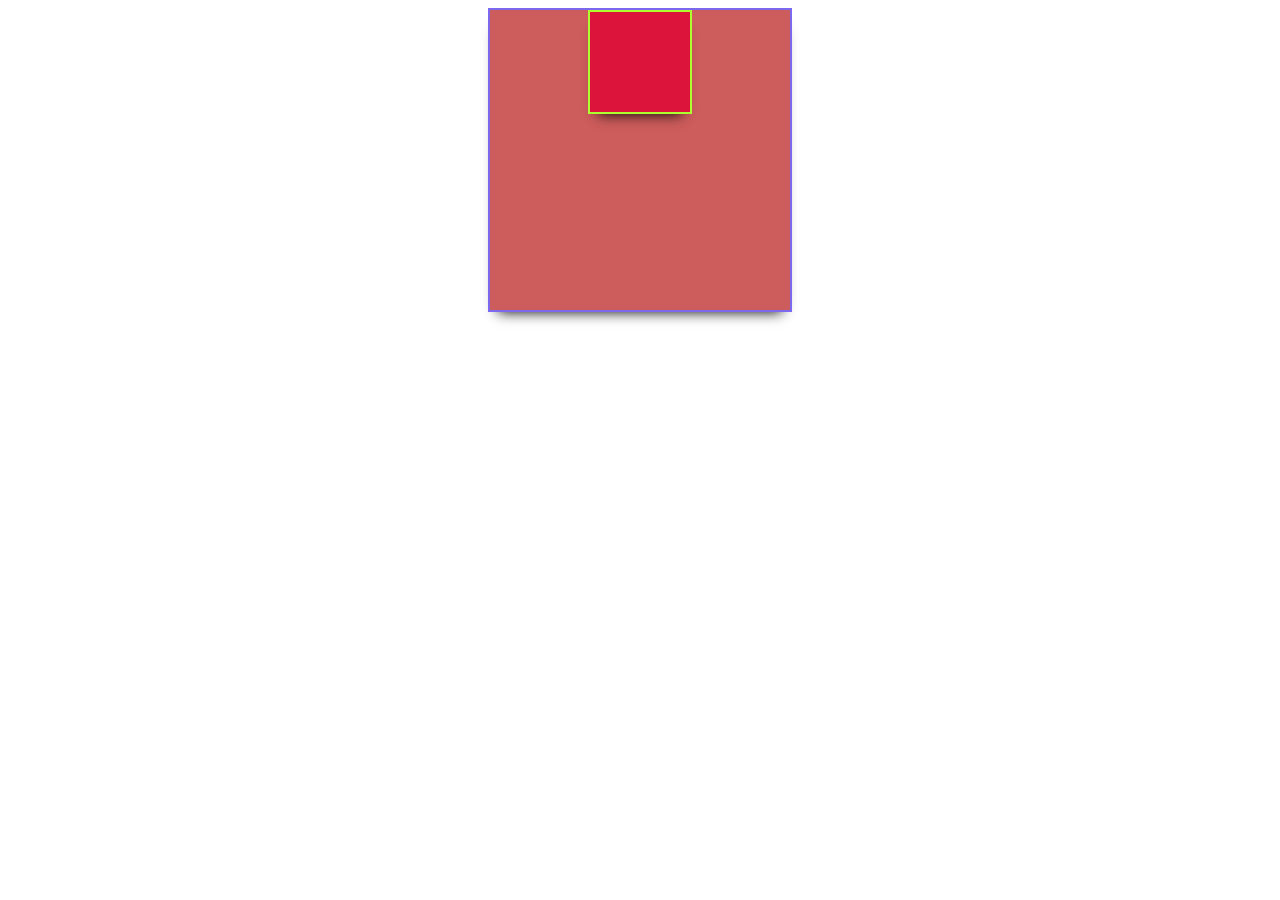
<file: index.html>
<!-- //Advance javascript
//Event Propagation - capturing(top to bottom) & bubbling(bottom to top)
//by default - bubbling -->

<!DOCTYPE html>
<html lang="en">
<head>
    <meta charset="UTF-8">
    <meta http-equiv="X-UA-Compatible" content="IE=edge">
    <meta name="viewport" content="width=device-width, initial-scale=1.0">
    <style>
        .parentDiv{
            height: 300px;
            width: 300px;
            border: 2px solid mediumslateblue;
            background-color: indianred;
            cursor: pointer;
            box-shadow: 0 10px 13px -10px rgba(0, 0,0, 6);
            margin: auto;
        }
        .ChildDiv{
            height: 100px;
            width: 100px;
            border: 2px solid greenyellow;
            background-color: crimson;
            cursor: pointer;
            box-shadow: 0 10px 13px -10px rgba(0, 0,0, 4);
            margin: auto;
        }
    </style>
    <title>Document</title>

</head>
<body>
    
    <div id="parent" class="parentDiv">
        <div id="child" class="ChildDiv"></div>
    </div>


    <script>
    const parentID = document.getElementById("parent");
    const childID = document.getElementById("child");

    parentCall = () => {
        alert("Parent Div Clicked");
    }
    childCall = () => {
        alert("Child Div Clicked");
        //event.stopPropagation();  //stop forward alert
    }

    parentID.addEventListener("click",parentCall,true);  //true for capturing
    childID.addEventListener("click",childCall,true); //by defalt false for bubbling
    </script>
</body>
</html>
</file>
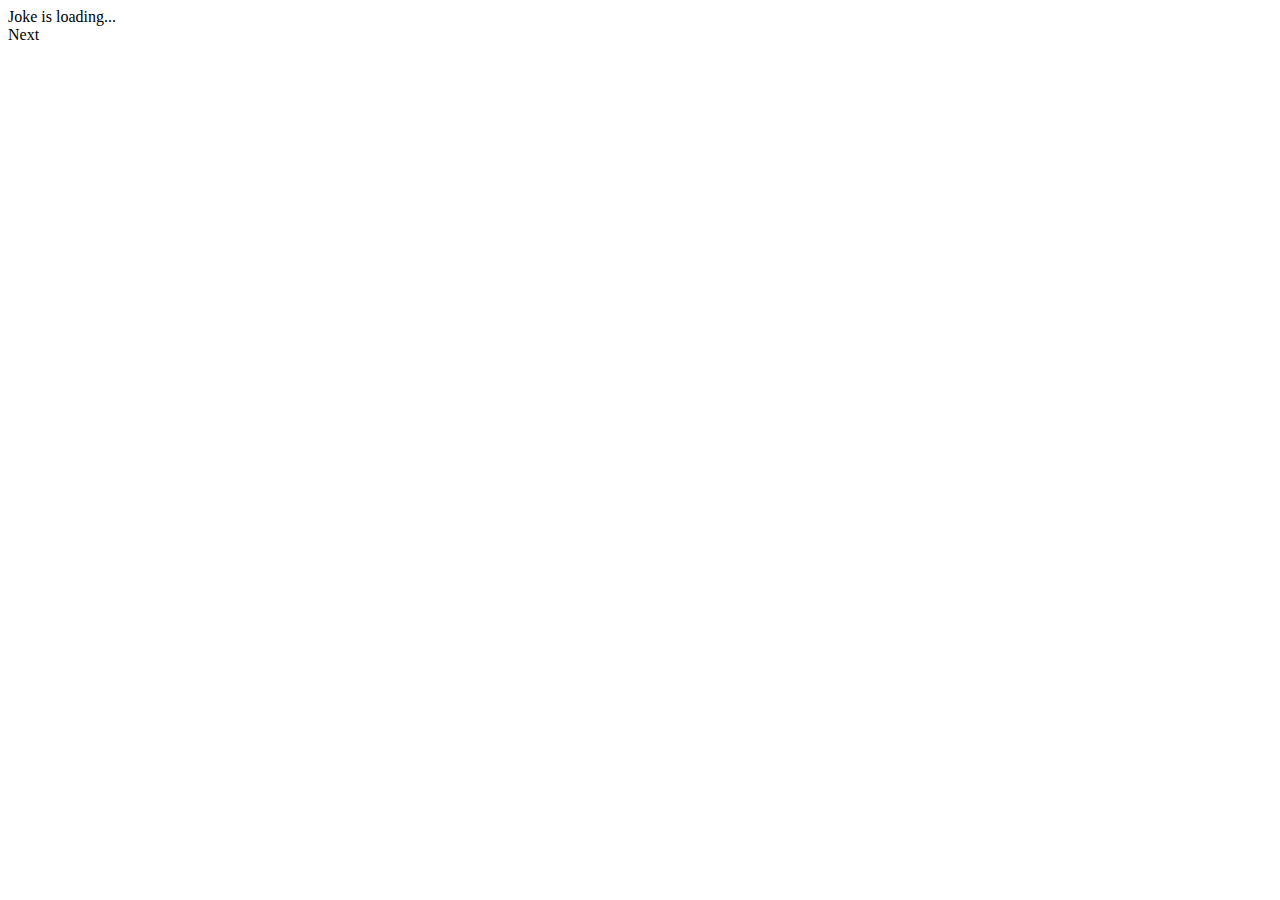
<file: fetchpromicesAPI.html>
<!DOCTYPE html>
<html lang="en">
<head>
    <meta charset="UTF-8">
    <meta http-equiv="X-UA-Compatible" content="IE=edge">
    <meta name="viewport" content="width=device-width, initial-scale=1.0">
    <title>Promices fetch API</title>
    <!-- CSS only -->
<link href="https://cdn.jsdelivr.net/npm/bootstrap@5.0.2/dist/css/bootstrap.min.css" rel="stylesheet" integrity="sha384-EVSTQN3/azprG1Anm3QDgpJLIm9Nao0Yz1ztcQTwFspd3yD65VohhpuuCOmLASjC" crossorigin="anonymous">
</head>
<body>
    <div id="container">
        <div class="text-center">
        <div class="bg-secondary w-50 m-auto text-light mt-4 curved" id="jokes">
            Joke is loading...
        </div>
        <div class="btn btn-warning text-dark btn-block jokebtn btn-md w-10 text-center m-auto mt-3">Next</div>
        </div>
    </div>

    <script>
        const jokes = document.querySelector('#jokes');
        const jokebtn = document.querySelector('.jokebtn');

        // const generatejokes = () => {
        //     setHeader = {
        //         headers : {
        //             Accept : "application/json"
        //         }
        //     }
        //     fetch('https://icanhazdadjoke.com',setHeader)
        //     .then((res) => res.json())
        //     .then((data) => jokes.innerHTML = data.joke)
        //     .catch((error) => console.log(error))
        // }
        // jokebtn.addEventListener('click',generatejokes);
        // generatejokes();

        //same as ->
         
        const generatejokes = async() => {
            try{
                setHeader = {
                headers : {
                    Accept : "application/json"
                }
            }
            const res = await fetch('https://icanhazdadjoke.com',setHeader);
            const data = await res.json();
            jokes.innerHTML = data.joke;
        }catch(err){
            console.log(`the error is ${err}`);}
        }
            
        jokebtn.addEventListener('click',generatejokes);
        generatejokes();
        
    </script>
    <!-- JavaScript Bundle with Popper -->
<script src="https://cdn.jsdelivr.net/npm/bootstrap@5.0.2/dist/js/bootstrap.bundle.min.js" integrity="sha384-MrcW6ZMFYlzcLA8Nl+NtUVF0sA7MsXsP1UyJoMp4YLEuNSfAP+JcXn/tWtIaxVXM" crossorigin="anonymous"></script>

</body>
</html>
</file>
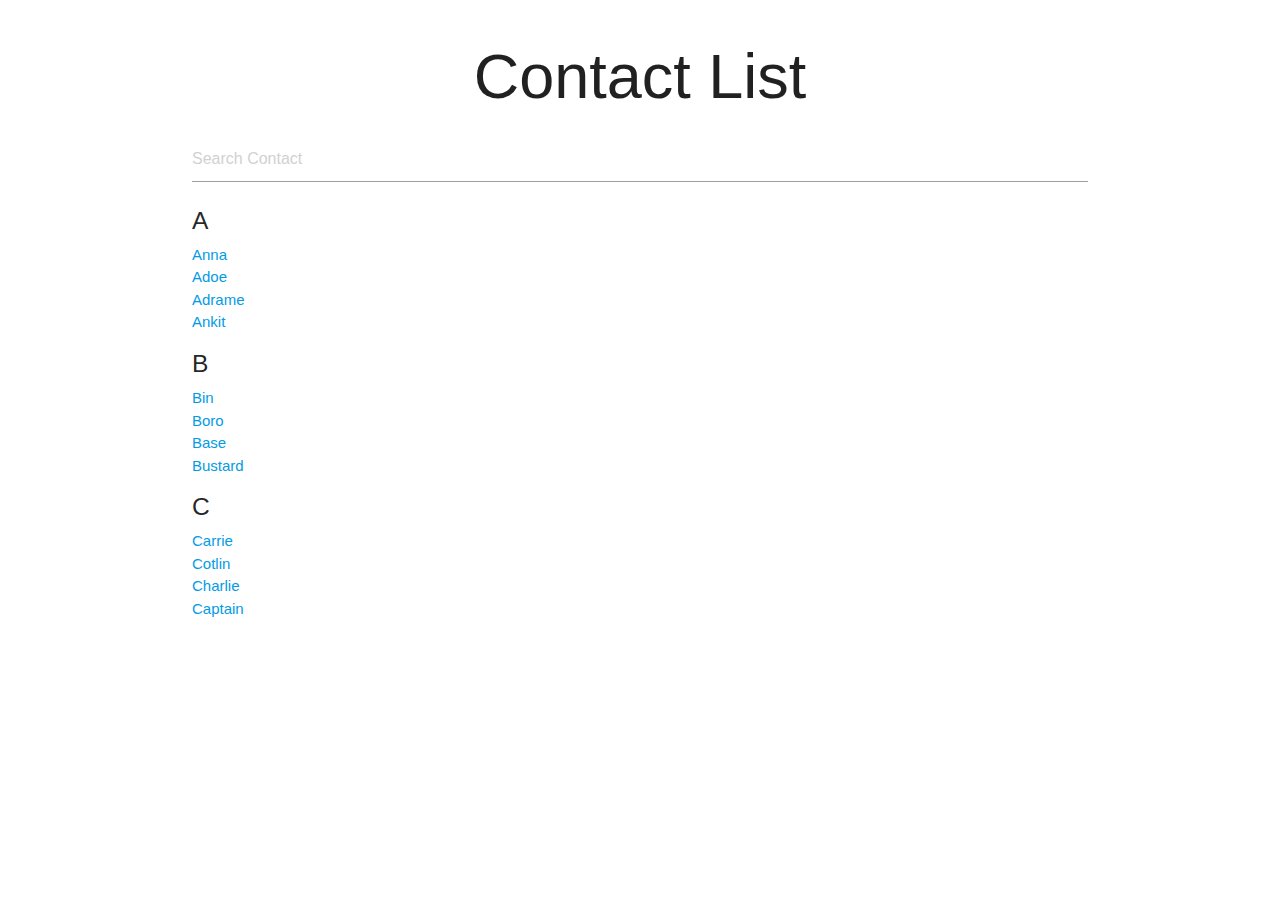
<file: filterableList.html>
<!DOCTYPE html>
<html lang="en">
<head>
    <meta charset="UTF-8">
    <meta http-equiv="X-UA-Compatible" content="IE=edge">
    <meta name="viewport" content="width=device-width, initial-scale=1.0">
    <title>Contact List</title>
    <link rel="stylesheet" href="https://cdnjs.cloudflare.com/ajax/libs/materialize/1.0.0/css/materialize.min.css" integrity="sha512-UJfAaOlIRtdR+0P6C3KUoTDAxVTuy3lnSXLyLKlHYJlcSU8Juge/mjeaxDNMlw9LgeIotgz5FP8eUQPhX1q10A==" crossorigin="anonymous" referrerpolicy="no-referrer" />
</head>
<body>
    <div class="container">
        <h1 class="center-align">
            Contact List
        </h1>
        <input type="text" id="filterInput" placeholder="Search Contact">
        <ul class="collecton with-header" id='names'>
            <li class="collection-header">
                <h5>A</h5>
            </li>
            <li class="collection-item">
                <a href="#">Anna</a>
            </li>
            <li class="collection-item">
                <a href="#">Adoe</a>
            </li>
            <li class="collection-item">
                <a href="#">Adrame</a>
            </li>
            <li class="collection-item">
                <a href="#">Ankit</a>
            </li>
            <li class="collection-header">
                <h5>B</h5>
            </li>
            <li class="collection-item">
                <a href="#">Bin</a>
            </li>
            <li class="collection-item">
                <a href="#">Boro</a>
            </li>
            <li class="collection-item">
                <a href="#">Base</a>
            </li>
            <li class="collection-item">
                <a href="#">Bustard</a>
            </li>
            <li class="collection-header">
                <h5>C</h5>
            </li>
            <li class="collection-item">
                <a href="#">Carrie</a>
            </li>
            <li class="collection-item">
                <a href="#">Cotlin</a>
            </li>
            <li class="collection-item">
                <a href="#">Charlie</a>
            </li>
            <li class="collection-item">
                <a href="#">Captain</a>
            </li>
        </ul>
    </div>

    <script>
        let filterInput = document.getElementById('filterInput');
        filterInput.addEventListener('keyup',filterNames);

        function filterNames(){
            let filterValue = document.getElementById('filterInput').value.toLowerCase();
            // console.log(filterValue);

            //get ul
            let ul = document.getElementById('names');
            //get li
            let li = ul.querySelectorAll('li.collection-item');

            for(let  i =0; i < li.length; i++){
                let a = li[i].children[0].innerHTML;
                
                if(a.toLowerCase().indexOf(filterValue) > -1){
                    li[i].style.display = '';
                }else{
                    li[i].style.display = 'none';
                }
            }
        }
        //keybord test
        //let me uee it agian, owao!! it's awesome. 
        //let's practice through it.><
    </script>
</body>
</html>
</file>
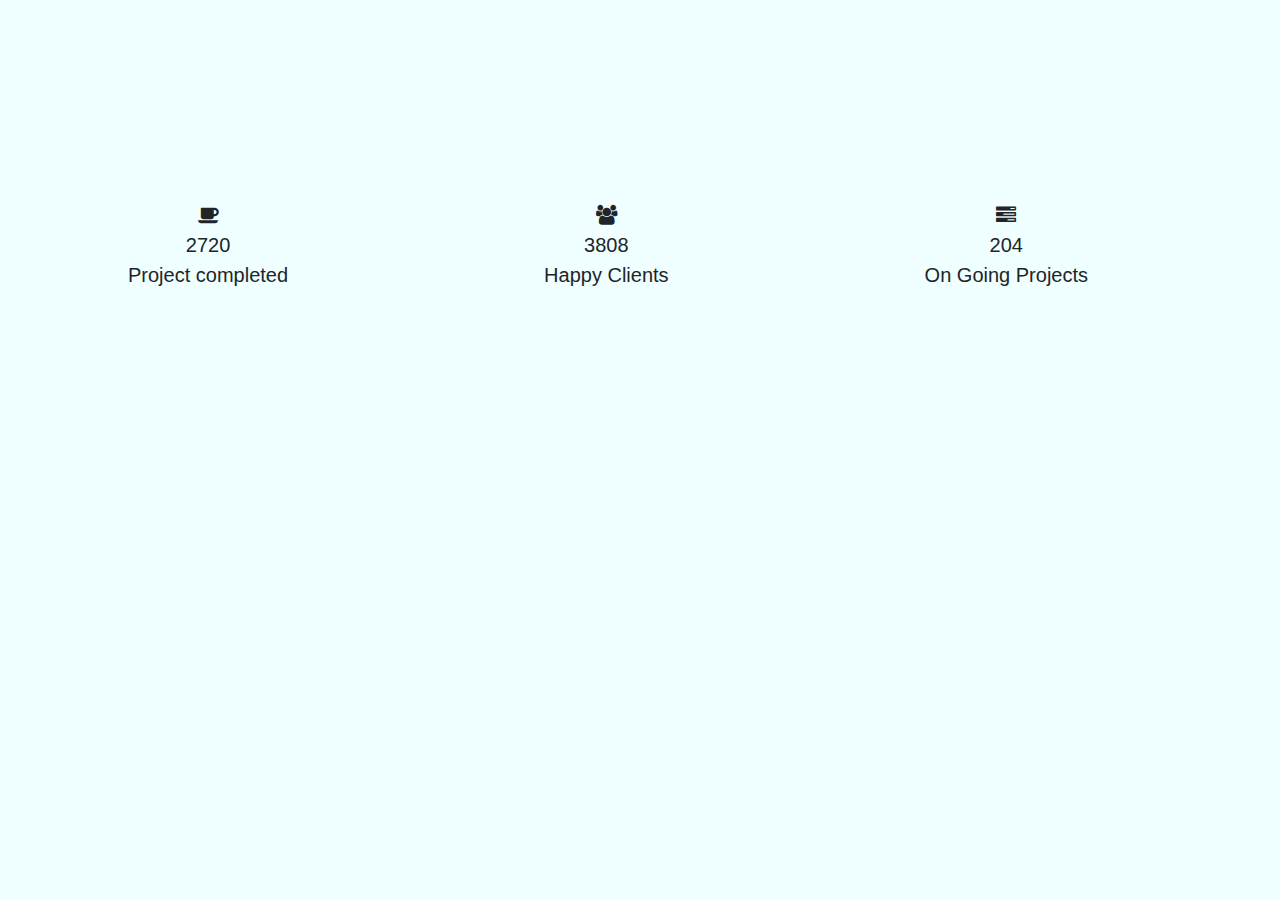
<file: increament_counter.html>
<!DOCTYPE html>
<html lang="en">
<head>
    <meta charset="UTF-8">
    <meta http-equiv="X-UA-Compatible" content="IE=edge">
    <meta name="viewport" content="width=device-width, initial-scale=1.0">
    <title>Increamnet Counter</title>
    <!-- font awesome css -->
    <link rel="stylesheet" href="https://cdnjs.cloudflare.com/ajax/libs/font-awesome/4.7.0/css/font-awesome.min.css">
    <!-- Bootstrap CSS -->
    <link rel="stylesheet" href="https://stackpath.bootstrapcdn.com/bootstrap/4.3.1/css/bootstrap.min.css" integrity="sha384-ggOyR0iXCbMQv3Xipma34MD+dH/1fQ784/j6cY/iJTQUOhcWr7x9JvoRxT2MZw1T" crossorigin="anonymous">
    <style>
        body{
            background-color: azure;
        }
        .counter-container{
            text-align: center;
            position: relative;
            float: left;
            margin-left: 10%;
            margin-right: 10%;
            margin-top: 200px;
            font-size: 20px;

        }
    </style>
</head>
<body>
    <div class="counter-container">
        <i class="fa fa-coffee"></i>
        <div class="counter" data-target="4000"></div>
        <span>Project completed</span>
    </div>
    <div class="counter-container">
        <i class="fa fa-users"></i>
        <div class="counter" data-target="5600"></div>
        <span>Happy Clients</span>
    </div>
    <div class="counter-container">
        <i class="fa fa-tasks"></i>
        <div class="counter" data-target="320"></div>
        <span>On Going Projects</span>
    </div>

<script>
    const counters = document.querySelectorAll('.counter');
    counters.forEach((counter) =>{
        counter.innerHTML = 0;

        const updateCount = () => {
        const targetCount = +counter.getAttribute('data-target');   //+ for number conversion
        // console.log(targetCount);
        const startingCount = Number(counter.innerHTML);
        const incr = targetCount / 100;
        // console.log(incr);
        if(startingCount < targetCount){
            counter.innerHTML = `${Math.round(startingCount + incr)}`;
            setTimeout(updateCount,10);
        }else{
            counter.innerHTML = targetCount;
        }
        }
        updateCount();
    });
</script>

</body>
</html>
</file>
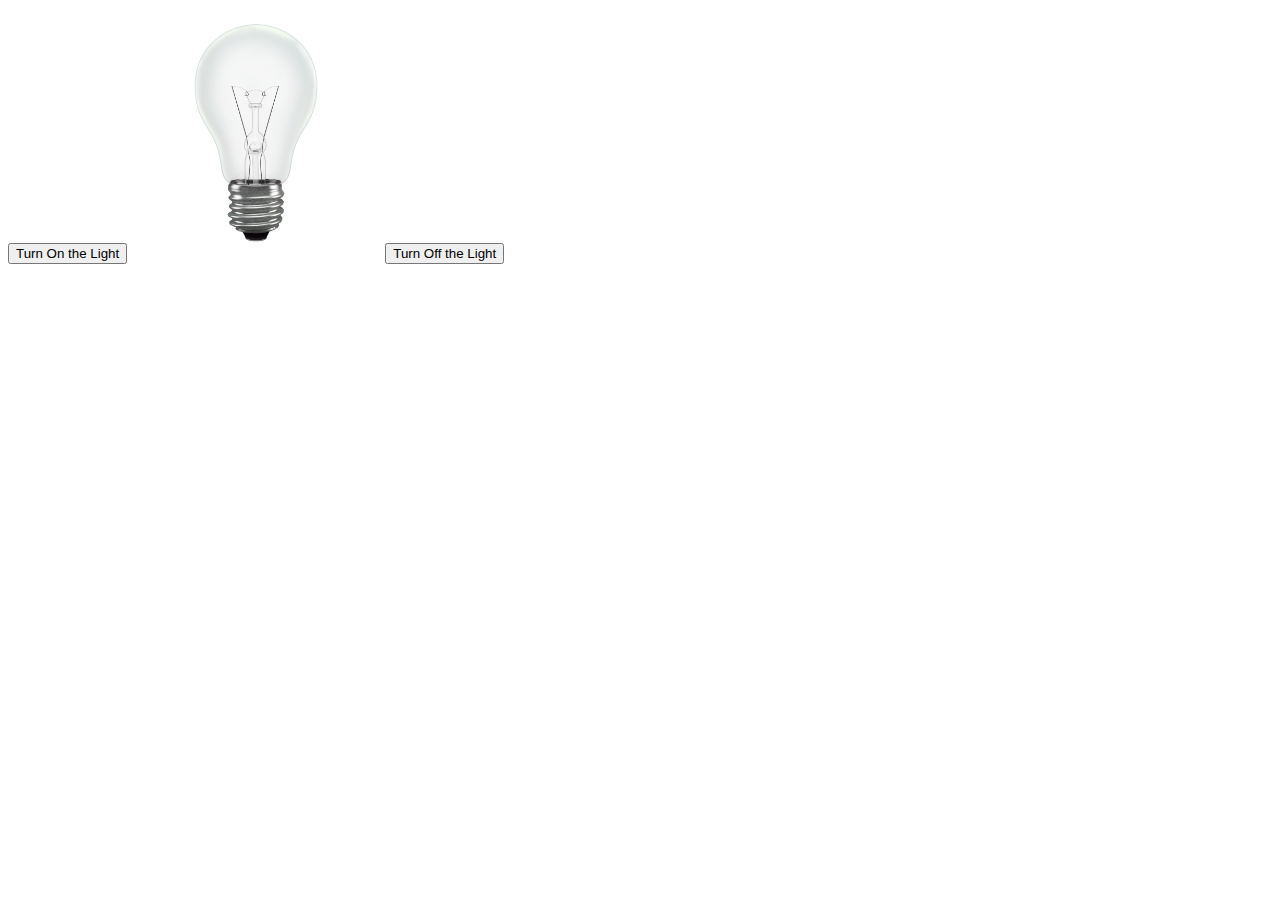
<file: lightTurnOnOff.html>
<!DOCTYPE html>
<html lang="en">
<head>
    <meta charset="UTF-8">
    <meta http-equiv="X-UA-Compatible" content="IE=edge">
    <meta name="viewport" content="width=device-width, initial-scale=1.0">
    <title>Light On-Off</title>
</head>
<body>
    <button onclick="document.getElementById('off').src='img/lighton.png';">Turn On the Light</button>
    <img src="img/lightoff.png" alt="lightoff" id="off" class='width' style="width: 250px;">
    <button onclick="document.getElementById('off').src='img/lightoff.png';">Turn Off the Light</button>
    
    <script>

    </script>
</body>
</html>
</file>
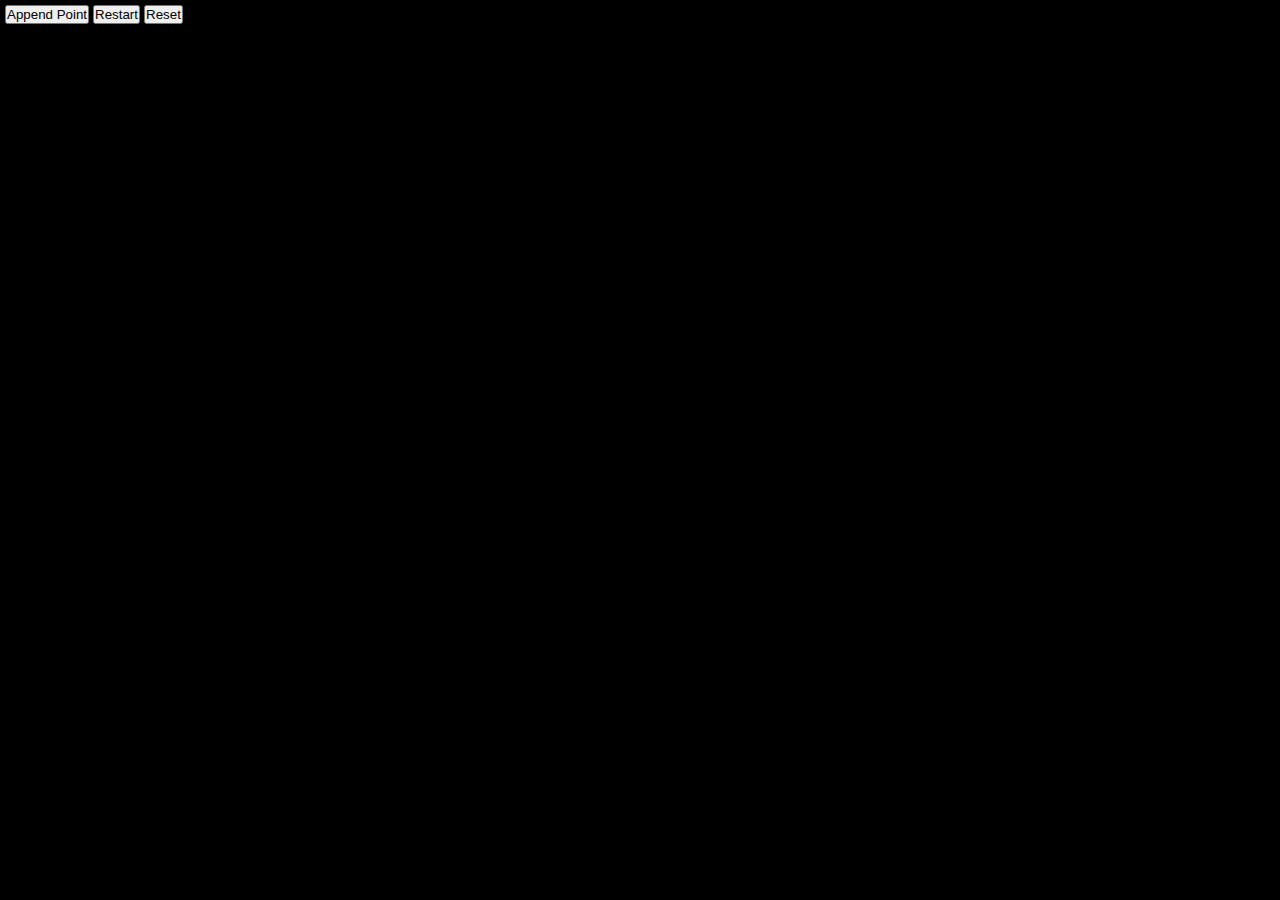
<file: line_graph.html>
<!DOCTYPE html>
<html lang="en">
<head>
    <meta charset="UTF-8">
    <meta http-equiv="X-UA-Compatible" content="IE=edge">
    <meta name="viewport" content="width=device-width, initial-scale=1.0">
    <title>Graph animation (line)</title>
    <link rel="stylesheet" href="graph.css">
</head>
<body>
    <div>
        <button onclick="append();">Append Point</button>
        <button onclick="restart();">Restart</button>
        <button onclick="reset();">Reset</button>
    </div>

    <script src="graph.js"></script>
</body>
</html>
</file>
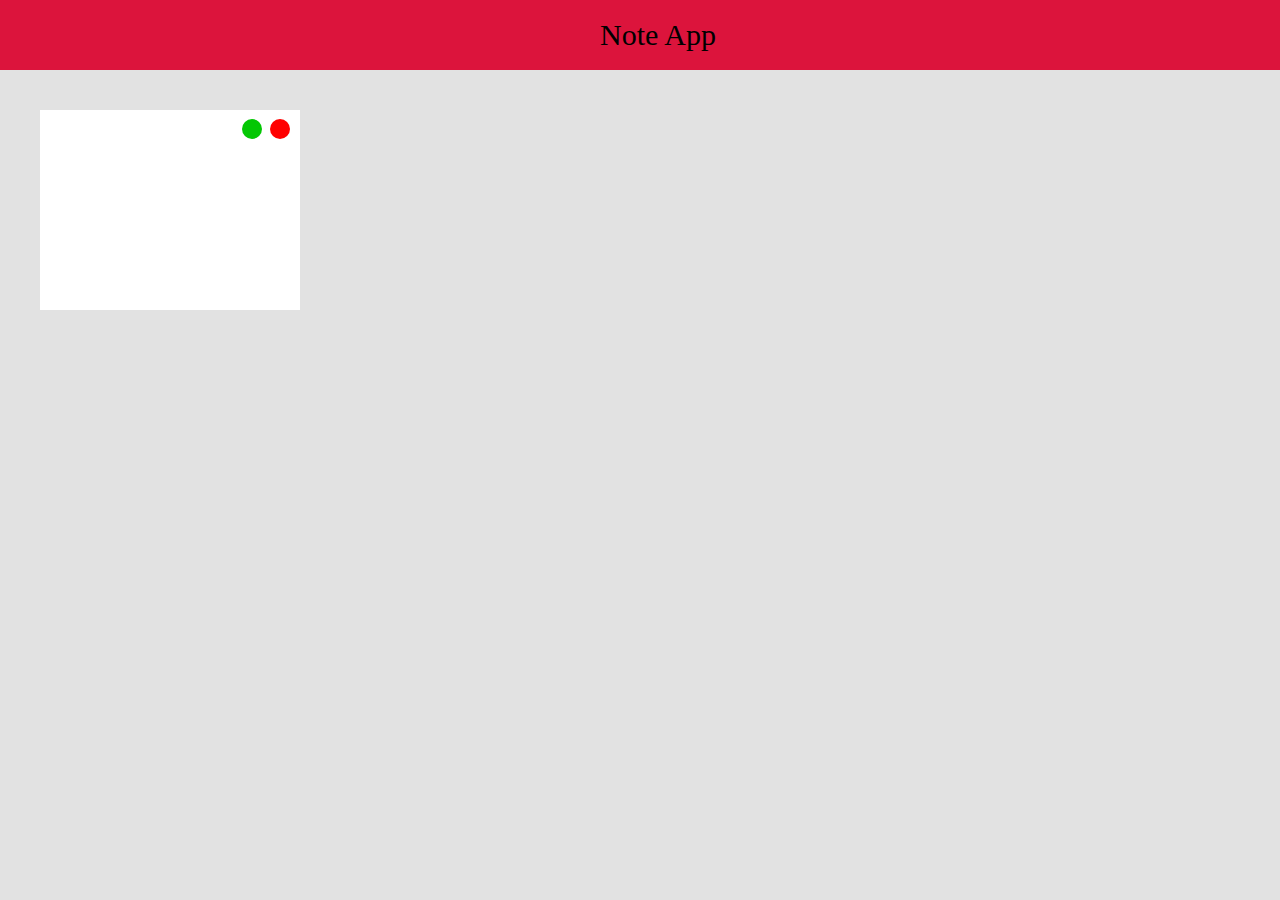
<file: NotesApp.html>
<!DOCTYPE html>
<html lang="en">
<head>
    <meta charset="UTF-8">
    <meta http-equiv="X-UA-Compatible" content="IE=edge">
    <meta name="viewport" content="width=device-width, initial-scale=1.0">
    <title>Add Note App</title>
    <link rel="stylesheet" href="https://use.fontawesome.com/releases/v5.1.1/css/all.css" integrity="sha384-O8whS3fhG2OnA5Kas0Y9l3cfpmYjapjI0E4theH4iuMD+pLhbf6JI0jIMfYcK3yZ" crossorigin="anonymous">
    <style>
        *{
            margin: 0;
            padding: 0;
        }
        body{
            background-color: rgb(226, 226, 226);
        }
        .heading{
            width:100%;
            background-color: crimson;
            color: black;
            padding:18px;
            font-size: 30px;
            text-align: center;
        }
        .note{
            width: 260px;
            height: 200px;
            margin-top: 40px;
            margin-left: 40px;
            background-color: white;
        }
        .actions{
            text-align: right;
            margin-right: 10px;
            padding-top: 5px;
        }
        .edit{
            border-radius: 50%;
            background-color: rgb(4, 199, 4);
            color: white;
            padding: 10px;
            border:none;
            
        }
        .edit:hover{
            background-color: white;
            color: rgb(7, 216, 7);
            cursor: pointer;
            filter:drop-shadow(0px 10px 8px green) ;
        }
        .delete{
            border-radius: 50%;
            background-color: red;
            color: white;
            padding: 10px;
            border: none;
        }
        .delete:hover{
            background-color: white;
            color: red;
            filter:drop-shadow(0px 10px 8px red) ;
            cursor: pointer;
        }
        textarea{
            border: none;
            resize: none;
        }
    </style>
</head>
<body>
    <header>
        <div class="heading"><i class="far fa-sticky-note    "></i> Note App</div>
    </header>
    <div class="note">
        
            <div class="actions">
            <button class="edit"><i class="fas fa-edit    "></i></button> &nbsp;<button class="delete"> <i class="fas fa-trash-alt    "></i></button>
            </div>
            <div class="main"></div>
            <textarea name="" id="" cols="30" rows="10"></textarea>

        
    </div>
</body>
</html>
</file>
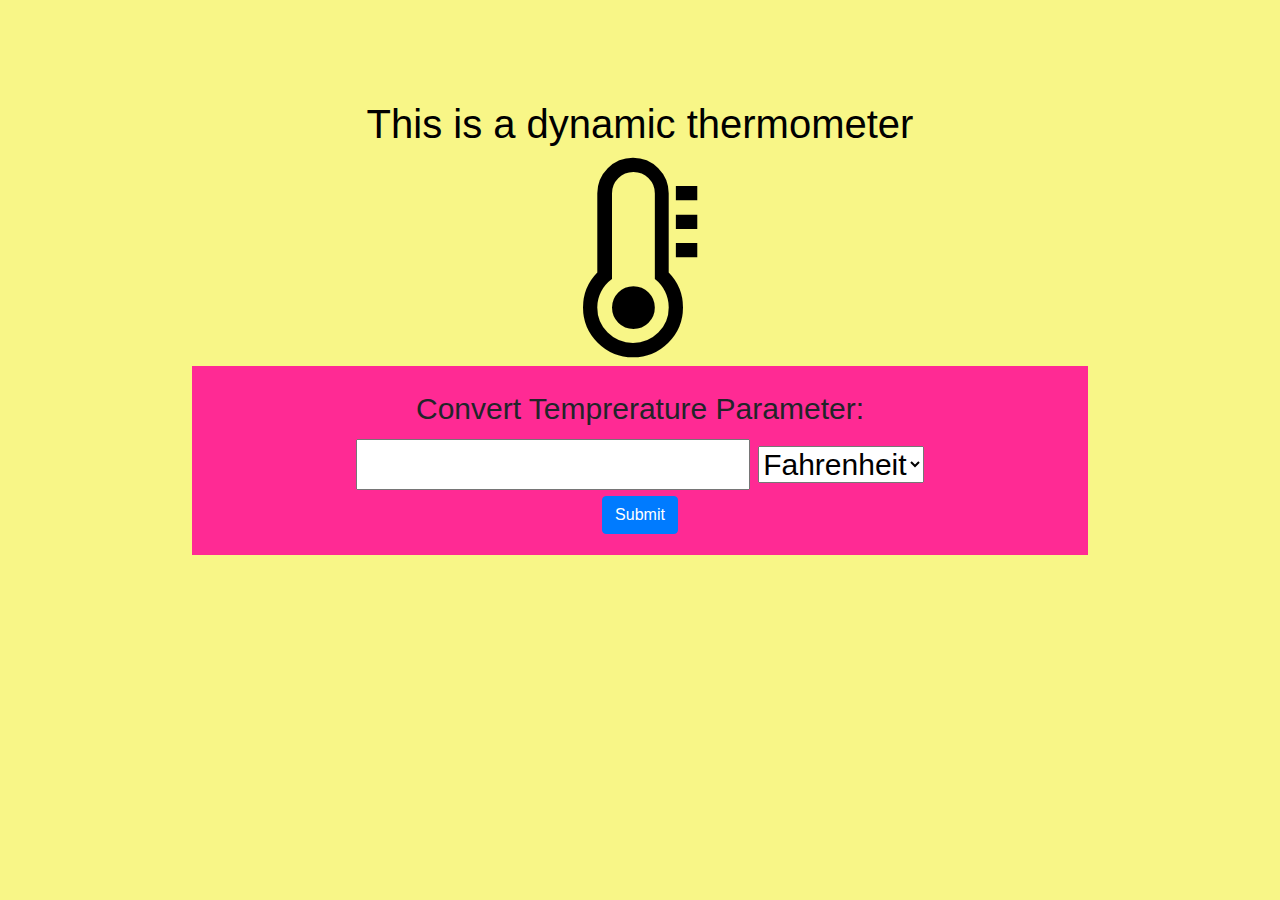
<file: thermometer.html>
<!DOCTYPE html>
<html lang="en">
<head>
    <meta charset="UTF-8">
    <meta http-equiv="X-UA-Compatible" content="IE=edge">
    <meta name="viewport" content="width=device-width, initial-scale=1.0">
    <title>Thermometer</title>
    <link rel="stylesheet" href="https://cdnjs.cloudflare.com/ajax/libs/font-awesome/4.7.0/css/font-awesome.min.css">
        <!-- Bootstrap CSS -->
    <link rel="stylesheet" href="https://stackpath.bootstrapcdn.com/bootstrap/4.3.1/css/bootstrap.min.css" integrity="sha384-ggOyR0iXCbMQv3Xipma34MD+dH/1fQ784/j6cY/iJTQUOhcWr7x9JvoRxT2MZw1T" crossorigin="anonymous">
    <style>
        body{
            background-color: rgb(248, 246, 135);
            text-align: center;
            font-size: 30px;
        }
        h1{
            margin-top: 100px;
            color: black
            
        }
        #temp{
            font-size: 200px;
            margin-top: 10px;
        }
        #tempCalc{
            text-align: center;
            margin-top: 20px;
            background-color: rgb(255, 42, 148);
            width: 70%;
            margin: 0 auto;
            padding: 20px;
        }
        form{
            margin-bottom: 50px;
        }
    </style>
</head>
<body>
    <h1 class="fw-bolder">This is a dynamic thermometer
    <div class="main-div"><span id="temp" class="fa"></span></div>
    </h1>
    <form id="tempCalc" onsubmit="tempFunc(); return false">
        <label for="tempCalc">Convert Temprerature Parameter:</label><br/>
        <input type="number" name="tempPara" id="tempPara" />
        <select name="tempType" id="tempType">
            <option value="1">Fahrenheit</option>
            <option value="2">Celcius</option>
        </select><br>
        <button type="submit" name="temp" class="btn btn-primary">Submit</button><br/>
        <span id="result-cont"></span>
    </form>
    <script>

        const tempLoad = () => {
            let temp = document.getElementById('temp');
            temp.innerHTML = "&#xf2cb";

            setTimeout(() => {
                temp.innerHTML = "&#xf2ca";
                temp.style.color = "blue";
            },1000);
            setTimeout(() => {
                temp.innerHTML = "&#xf2c9";
                temp.style.color = "green";
            },2000);
            setTimeout(() => {
                temp.innerHTML = "&#xf2c8";
                temp.style.color = "tomato";

            },3000);
            setTimeout(() => {
                temp.innerHTML = "&#xf2c7";
                temp.style.color = "red";
            },4000);
        }
        tempLoad();
        setInterval(tempLoad,5000);
        
        let tempFunc = () => {
        const tempVal = document.getElementById('tempPara').value;
        const tempOpt = document.getElementById('tempType');
        const tempSel = tempType.options[tempOpt.selectedIndex].value;
        
        console.log(tempSel);
        let result;
        
        const celToFah = (cel) => {
            let fahren = (cel * 1.8) + 32;
            return fahren;
        }
        const fahToCel = (feh) => {
            let celci = (feh -32) * 5/9;
            return celci;
        }
        if(tempSel == 1){
            result = fahToCel(tempVal);
            document.getElementById('result-cont').innerHTML = `${result} degree celcius`;
        }else{
            result = celToFah(tempVal);
            document.getElementById('result-cont').innerHTML = `${result} degree Fahrenheit`;
        }
        }
    </script>
    <script src="https://stackpath.bootstrapcdn.com/bootstrap/4.3.1/js/bootstrap.min.js" integrity="sha384-JjSmVgyd0p3pXB1rRibZUAYoIIy6OrQ6VrjIEaFf/nJGzIxFDsf4x0xIM+B07jRM" crossorigin="anonymous"></script>
</body>
</html>
</file>
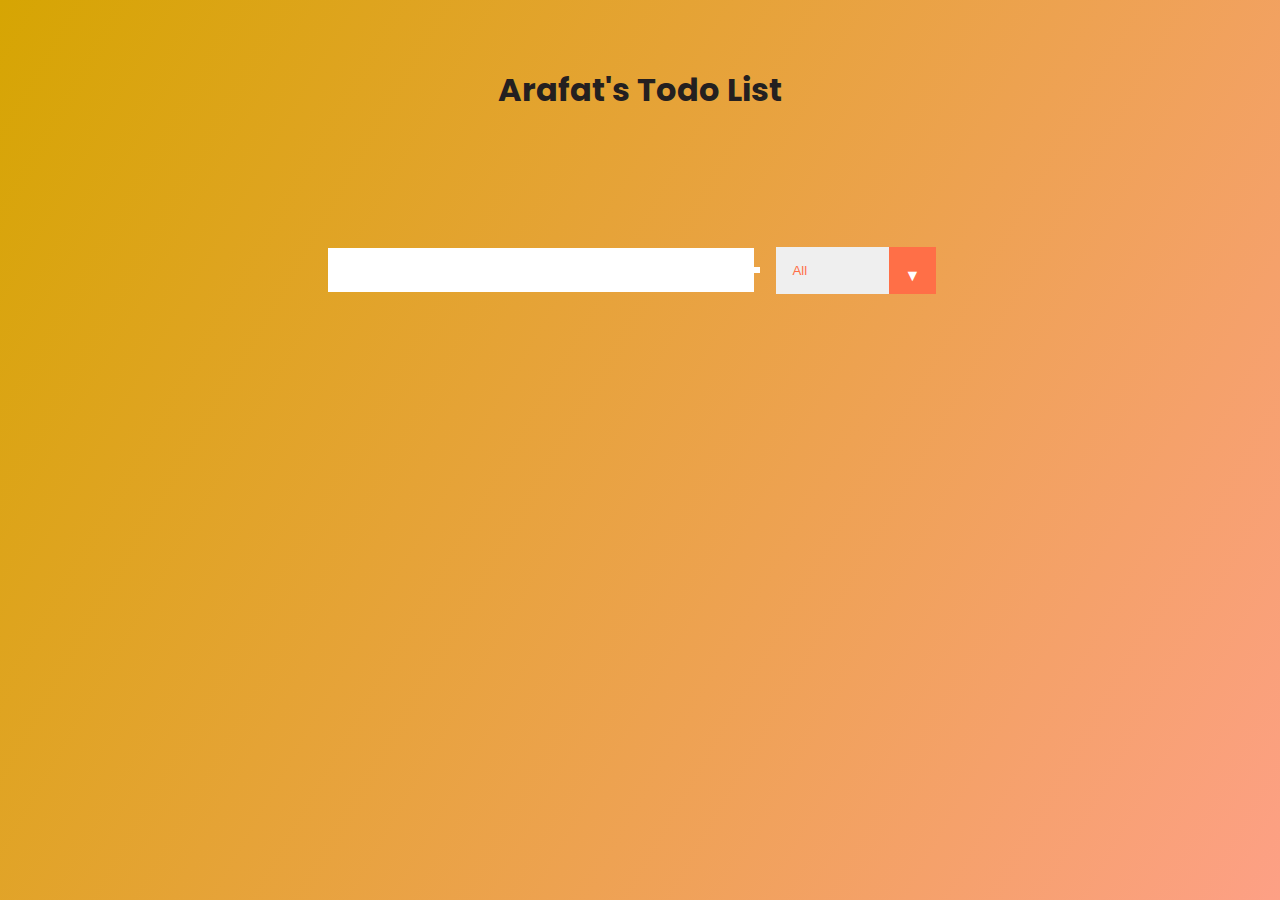
<file: todo.html>
<!DOCTYPE html>
<html lang="en">
<head>
    <meta charset="UTF-8">
    <meta http-equiv="X-UA-Compatible" content="IE=edge">
    <meta name="viewport" content="width=device-width, initial-scale=1.0">
    <title>Todo List</title>
    <link href="https://fonts.googleapis.com/css2?family=Poppins:wght@300;400;500;600;700&display=swap" rel="stylesheet"> 
    <link rel="stylesheet" href="https://use.fontawesome.com/releases/v5.1.1/css/all.css" integrity="sha384-O8whS3fhG2OnA5Kas0Y9l3cfpmYjapjI0E4theH4iuMD+pLhbf6JI0jIMfYcK3yZ" crossorigin="anonymous">
    <link rel="stylesheet" href="todo.css">
</head>
<body>
    <header>
        <h1>Arafat's Todo List </h1>

    </header>
    <!--         <button onclick="wind()" class="theme">Black</button>
        <button onclick="wind2()" class="theme">Colored</button -->
    <form>
        <input type="text" class="todo-input">
        <button class="todo-button" type="submit"><i class="fa fa-plus-square" aria-hidden="true"></i></button>
        <div class="select">
            <select name="todos" class="filter-todo">
                <option value="all">All</option>
                <option value="completed">Completed</option>
                <option value="uncompleted">Uncompleted</option>
            </select>
        </div>
    </form>
    <div class="todo-container">
        <ul class="todo-list"></ul>
    </div>
    <script src="todo.js"></script>
</body>
</html>
</file>
<file: graph.css>
*{
    margin: 0;
    padding: 0;
}
body{
    background-color: #000;
    text-align: center;
    box-shadow: none;
}
div{
    position: absolute;
    left: 5px;
    top: 5px;
}
canvas{
    width: 100%;
    height: 100%;
}
</file>
<file: todo.css>
/*  */
*{
    margin:0;
    padding:0;
    box-sizing: border-box;
}
body{
    background:linear-gradient(120deg, #d6a503, #fda085);
    color: rgb(36, 32, 32);
    font-family: 'Poppins',sans-serif;
    min-height: 100vh;
}
header{
    font-size: 1rem;
}
header,form{
    min-height: 20vh;
    display: flex;
    justify-content: center;
    align-items: center;
}
form input, form button{
    padding: 0.2rem;
    font-size: 2rem;
    border: none;
    background-color: white;
}
form button{
    color: #d88771;
    background: #fff;
    cursor: pointer;
    transition: all 0.3s ease;
}
form button:hover{
    background-color: #d88771;
    color: white;
}
.todo-container{
    display:flex;
    justify-content: center;
    align-items: center;
}
.todo-list{
    min-width: 25%;
    list-style: none;
}
.todo{
    margin: 0.5rem;
    background-color: white;
    color: black;
    font-size:1rem;
    display: flex;
    justify-content: center;
    align-items: center;
    transition: all 0.5s ease;
}
.todo li{
    flex: 1;
}
.trash-btn,
.complete-btn{
    background-color: #ff6f47;
    color: white;
    border: none;
    padding: .8rem;
    cursor: pointer;
    font-size: .8rem;
}
.complete-btn{
    background-color: rgb(7, 230, 7);
}
.todo-item{
    padding: 0rem 0.5rem;
}
.fa-check,
.fa-trash{
    pointer-events: none;
}
.completed{
    text-decoration: line-through;
    opacity: 0.5;
}
.fall{
    transition: all 1s ease;
    transform: translateY(8rem) rotateZ(20deg);
    opacity: 0;
}
select{
    -webkit-appearance: none;
    -moz-appearance: none;
    outline: none;
    border: none;
    appearance: none;
    color: #ff6f47;
    width: 10rem;
    cursor: pointer;
    padding: 1rem;
}
.select{
    margin: 1rem;
    position: relative;
    overflow: hidden;
}
.select::after{
    content: '\25BC';
    pointer-events: none;
    position: absolute;
    background-color: #ff6f47;
    top: 0;
    right: 0;
    padding: 1rem;
    color: white;
    transition: all ease 0.5s;
}
.select:hover::after{
    background-color: #fff;
    color: #ff6f47;
}
</file>
